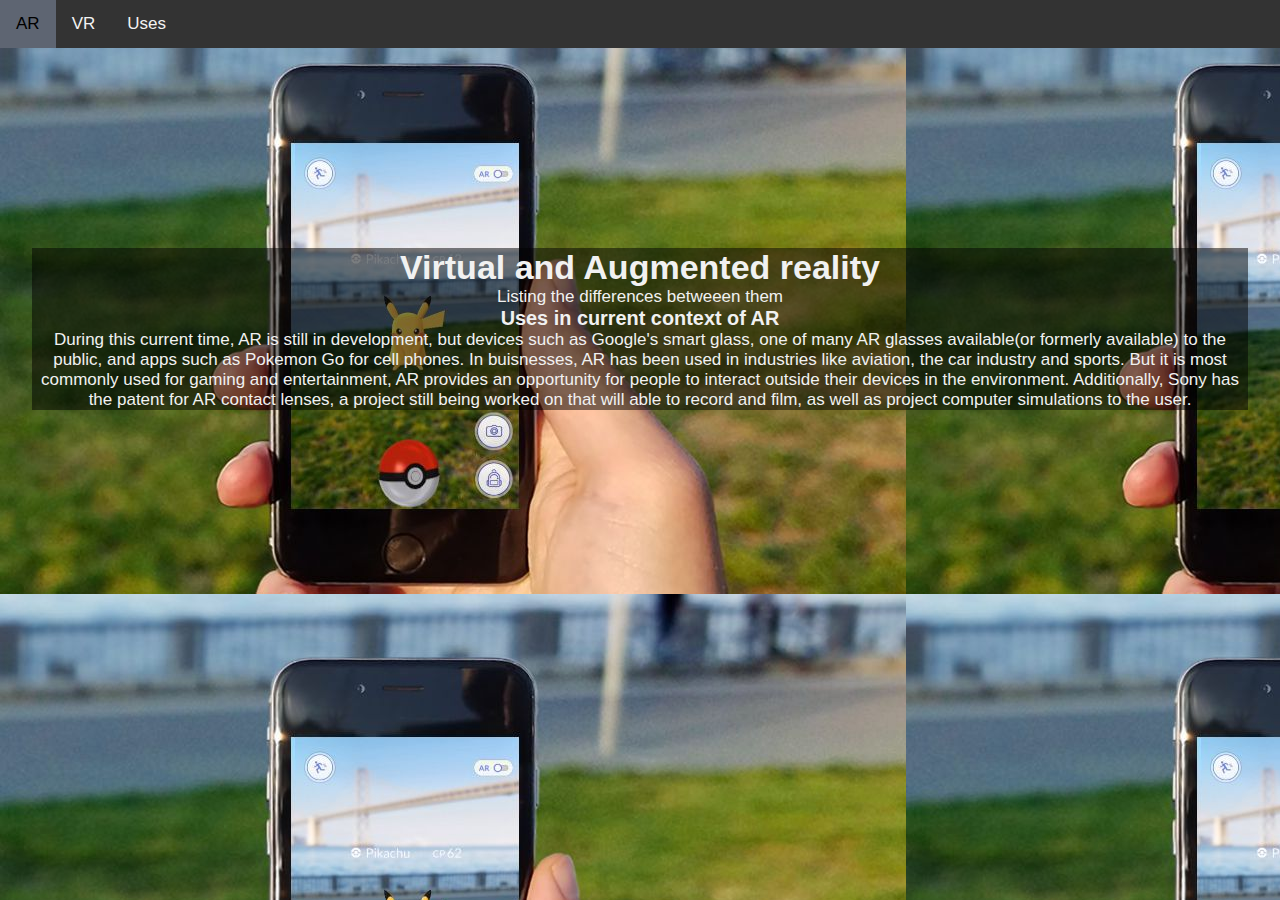
<file: ai/uses.html>
<!DOCTYPE html>
<html lang="">

<head>
    <meta charset="utf-8">
    <meta name="viewport" content="width=device-width, initial-scale=1.0">
    <title></title>
    <link rel="stylesheet" href="style.css">

</head>

<body>
    <div class="topnav">
        <a href="index.html">AR</a>
        <a href="indexi.html">VR</a>
        <a href="uses.html">Uses</a>
    </div>

    <div class="content">
        <h1>Virtual and Augmented reality</h1>
        <p>Listing the differences betweeen them </p>


        <h3>
            Uses in current context of AR
        </h3>

        <p>
            During this current time, AR is still in development, but devices such as Google's smart glass, one of many AR glasses available(or formerly available) to the public, and apps such as Pokemon Go for cell phones. In buisnesses, AR has been used in industries like aviation, the car industry and sports. But it is most commonly used for gaming and entertainment, AR provides an opportunity for people to interact outside their devices in the environment. Additionally, Sony has the patent for AR contact lenses, a project still being worked on that will able to record and film, as well as project computer simulations to the user.




    </div>
</body>

</html>
</file>
<file: ai/style.css>
* {
    box-sizing: border-box;
    text-align: center;
    margin: 0 auto;
}

body {
    background-image: url(images/poke.png);
    font-family: sans-serif;
    font-size: 17px;
    color: #7d98a1;
    font-family: Arial, Helvetica, sans-serif;

}

#myVideo {
    position: fixed;
    top: 0px;
    right: 20px;
    min-width: 90%;
    min-height: 100%;
    z-index: -1;
}

.content {

    bottom: 0;
    color: #f1f1f1;
    width: 95%;
    margin-top: 200px;
    background-color: rgba(0, 0, 0, 0.5);
}

#myBtn {
    width: 200px;
    font-size: 18px;
    padding: 10px;
    border: none;
    background: #000;
    color: #fff;
    cursor: pointer;
}

#myBtn:hover {
    background: #ddd;
    color: black;
}

.topnav {
    overflow: hidden;
    background-color: #333;
}

.topnav a {
    float: left;
    color: #f2f2f2;
    text-align: center;
    padding: 14px 16px;
    text-decoration: none;
    font-size: 17px;
}

.topnav a:hover {
    background-color: #5e6572;
    color: black;
}

.topnav a.active {
    background-color: #4CAF50;
    color: #7d98a1;
}

.column {
    float: left;
    width: 50%%;
}



.row:after {
    content: "";
    display: table;
    clear: both;
}

.background {
    background: url(poke.png.jpg);
    background-repeat: no-repeat;
    background-size: auto;
}
</file>
